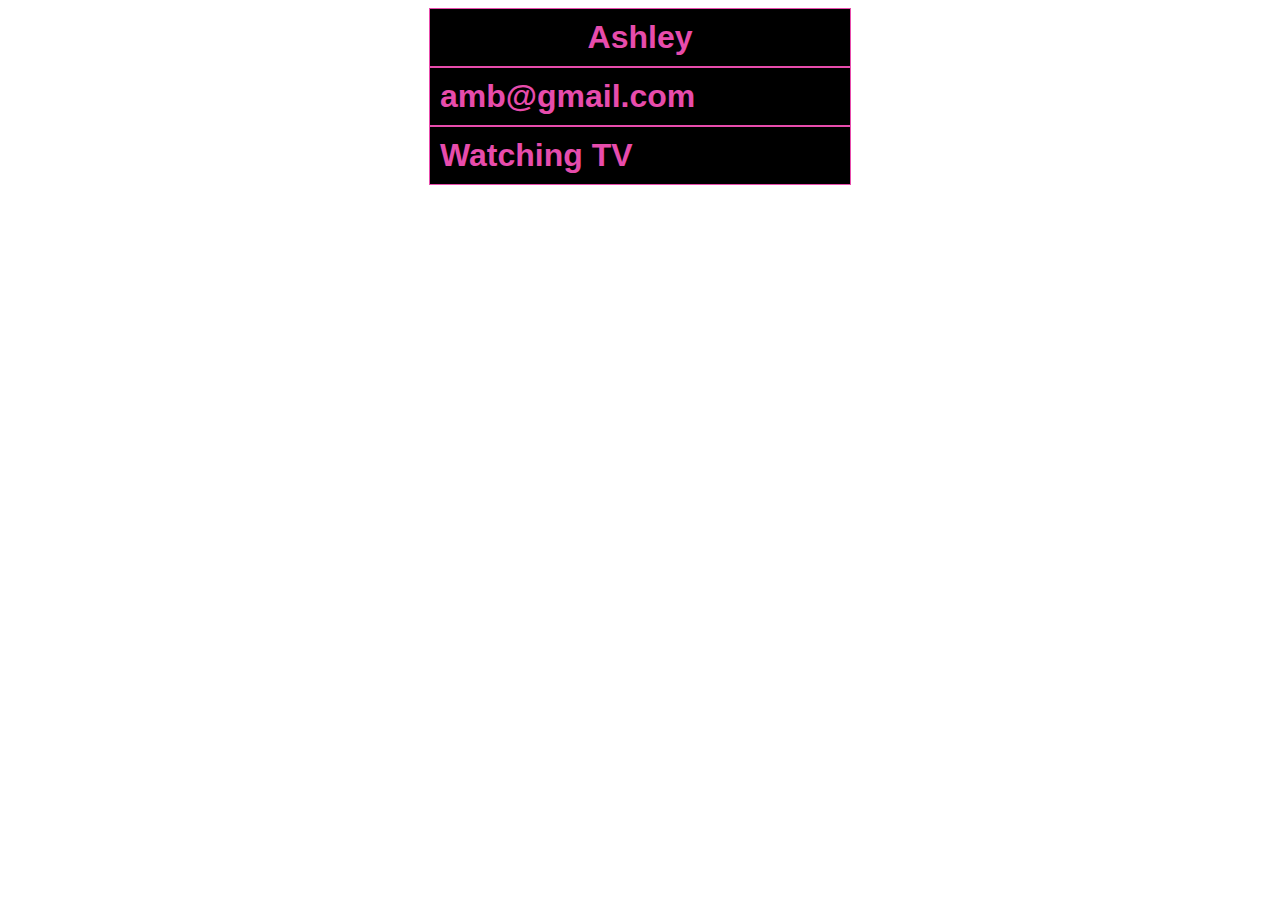
<file: index.html>
<!DOCTYPE html>
<html lang="en">

<head>
    <meta charset="UTF-8">
    <meta name="viewport" content="width=device-width, initial-scale=1.0">
    <meta http-equiv="X-UA-Compatible" content="ie=edge">
    <title>Basics of HTML, CSS and JavaScript</title>
    <script>
        function init() {
            document.getElementById("name").innerHTML = 'Ashley';
            document.getElementById("email").innerHTML = 'amb@gmail.com';
            document.getElementById("hobbies").innerHTML = 'Watching TV';
        }
    </script>
    <style>
        div {
            font-family: arial;
            font-weight: bold;
            font-size: 24pt;
            width: 400px;
            padding: 10px;
            border: 1px solid rgb(231, 76, 172);
            background-color: black;
            color: rgb(231, 76, 172);
            text-align: left;
            margin: auto;
        }

        #name {
            text-align: center;
        }
    </style>
</head>

<body onload="init()">
    <div id="name"></div>
    <div id="email"></div>
    <div id="hobbies"></div>
</body>

</html>
</file>
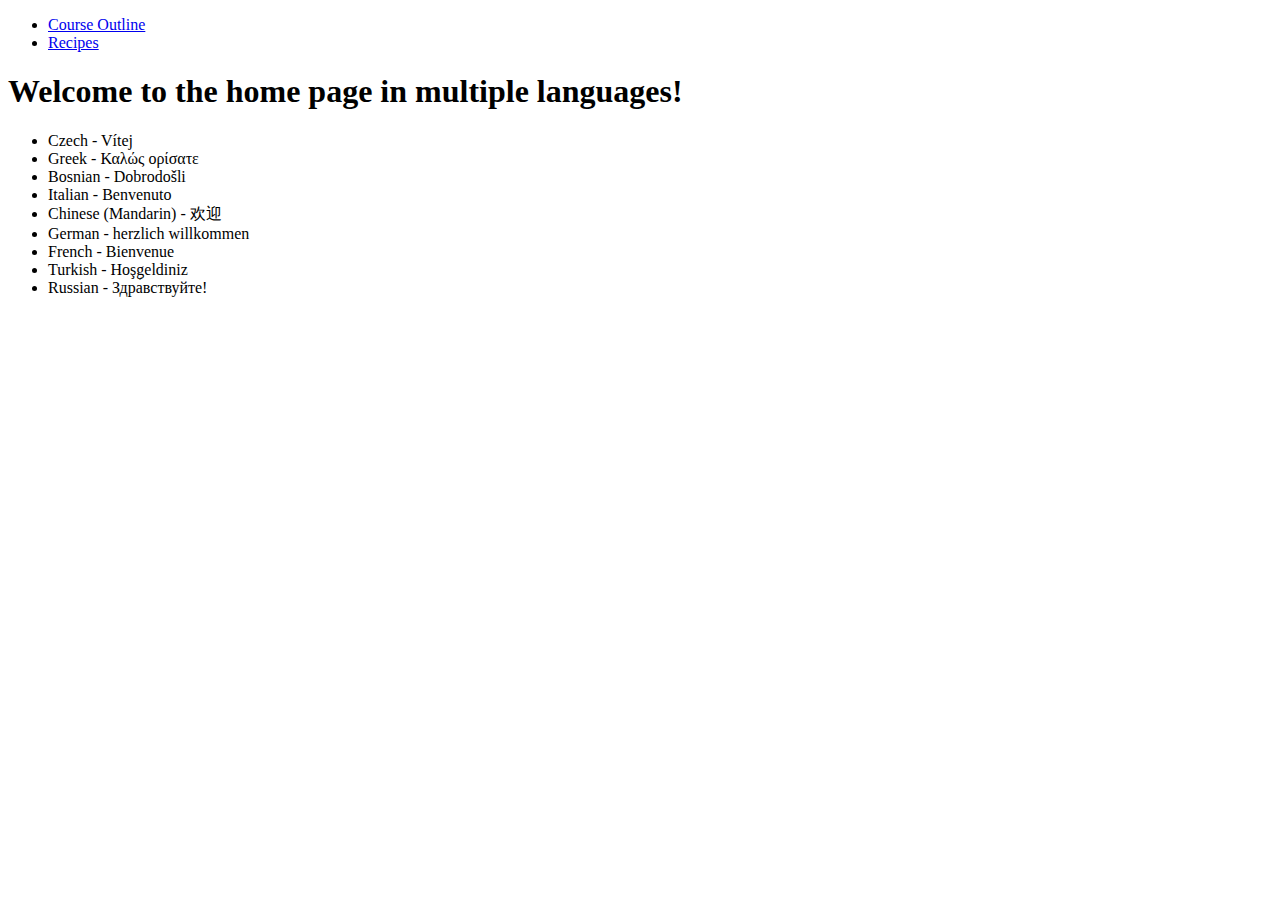
<file: html/index.html>
<!DOCTYPE html>
<html lang="en">

<head>
    <meta charset="UTF-8">
    <meta name="viewport" content="width=device-width, initial-scale=1.0">
    <meta http-equiv="X-UA-Compatible" content="ie=edge">
    <title>Document</title>
    <link rel="icon" href="favicon/favicon2.ico">
</head>

<body>
    <nav>
        <ul>
            <li>
                <a href="course-outline.html">Course Outline</a>
            </li>
            <li>
                <a href="recipes.html">Recipes</a>
            </li>

        </ul>
    </nav>
    <h1>Welcome to the home page in multiple languages!</h1>
    <ul>
        <li>Czech - Vítej</li>
        <li>Greek - Καλώς ορίσατε</li>
        <li>Bosnian - Dobrodošli</li>
        <li>Italian - Benvenuto</li>
        <li>Chinese (Mandarin) - 欢迎</li>
        <li>German - herzlich willkommen</li>
        <li>French - Bienvenue</li>
        <li>Turkish - Hoşgeldiniz</li>
        <li>Russian - Здра́вствуйте! </li>
    </ul>
</body>

</html>
</file>
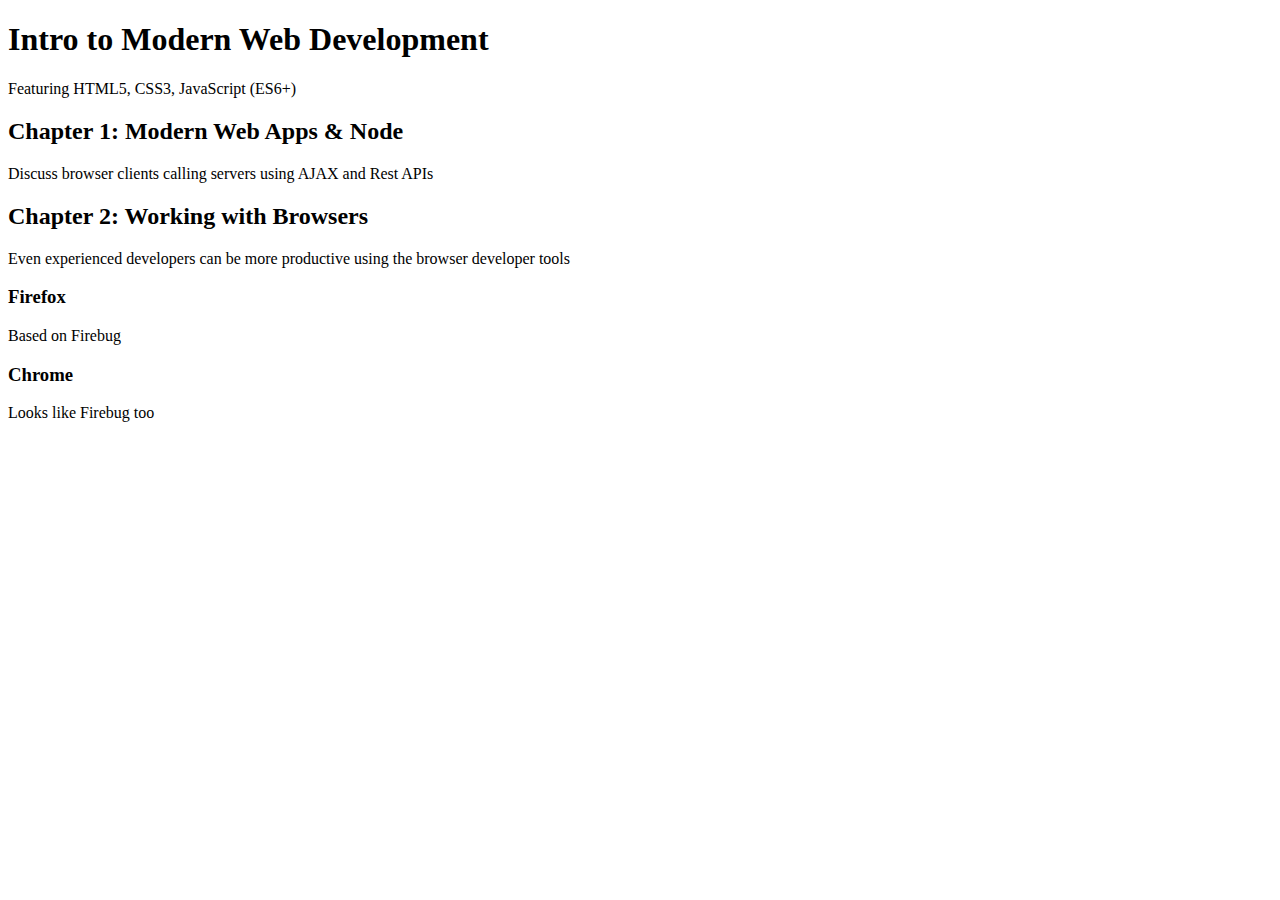
<file: class-outline.html>
<!DOCTYPE html>
<html lang="en">

<head>
    <meta charset="UTF-8">
    <meta name="viewport" content="width=device-width, initial-scale=1.0">
    <meta http-equiv="X-UA-Compatible" content="ie=edge">
    <title>Document</title>
</head>

<body>
    <h1>Intro to Modern Web Development</h1>
    <p>Featuring HTML5, CSS3, JavaScript (ES6+)</p>

    <h2>Chapter 1: Modern Web Apps & Node</h2>
    <p>Discuss browser clients calling servers using AJAX and Rest APIs</p>

    <h2>Chapter 2: Working with Browsers</h2>
    <p>Even experienced developers can be more productive using the browser developer tools</p>

    <h3>Firefox</h3>
    <p>Based on Firebug</p>

    <h3>Chrome</h3>
    <p>Looks like Firebug too</p>
</body>

</html>
</file>
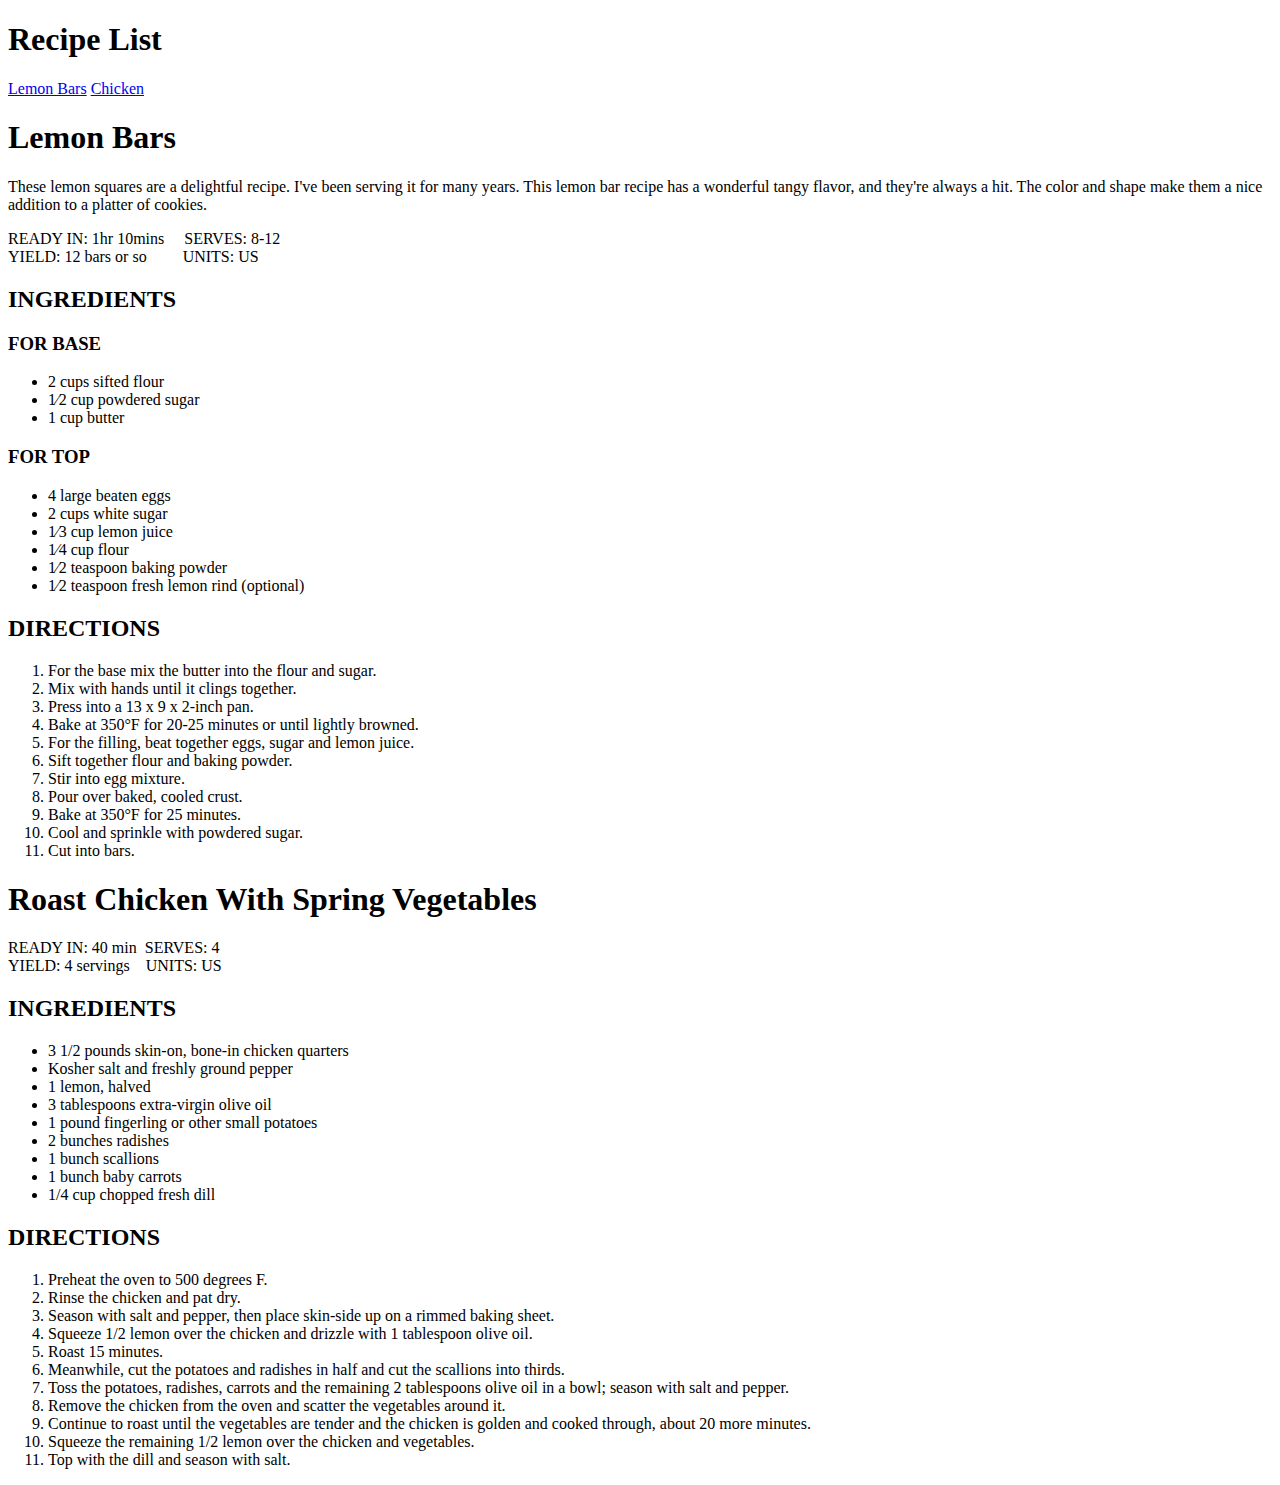
<file: myrecipes.html>
<!DOCTYPE html>
<html lang="en">
<head>
    <meta charset="UTF-8">
    <meta name="viewport" content="width=device-width, initial-scale=1.0">
    <meta http-equiv="X-UA-Compatible" content="ie=edge">
    <title>Document</title>
</head>
<body>
    <h1>Recipe List</h1>
    <p><a href="#lemonbars">Lemon Bars</a> <a href="#chicken">Chicken</a></p>
    <div id="lemonbars">
        <h1>Lemon Bars</h1>

        <p>These lemon squares are a delightful recipe. I've been serving it for many years. This lemon bar recipe has a
            wonderful tangy flavor, and they're always a hit. The color and shape make them a nice addition to a platter
            of cookies.
        </p>

        <p>
            READY IN: 1hr 10mins &nbsp; &nbsp; SERVES: 8-12<br />
            YIELD: 12 bars or so &nbsp; &nbsp; &nbsp; &nbsp; UNITS: US
        </p>


        <div>
            <h2>INGREDIENTS </h2>

            <h3>FOR BASE</h3>
            <p>
                <ul>
                    <li>2 cups sifted flour</li>
                    <li>1⁄2 cup powdered sugar</li>
                    <li>1 cup butter</li>
                </ul>
            </p>

            <h3>FOR TOP</h3>
            <p>
                <ul>
                    <li>4 large beaten eggs</li>
                    <li>2 cups white sugar</li>
                    <li>1⁄3 cup lemon juice</li>
                    <li>1⁄4 cup flour</li>
                    <li>1⁄2 teaspoon baking powder</li>
                    <li>1⁄2 teaspoon fresh lemon rind (optional)</li>
                </ul>
            </p>
        </div>
        <div>
            <h2>DIRECTIONS</h2>
            <ol>
                <li>For the base mix the butter into the flour and sugar.</li>
                <li>Mix with hands until it clings together.</li>
                <li>Press into a 13 x 9 x 2-inch pan.</li>
                <li>Bake at 350°F for 20-25 minutes or until lightly browned.</li>
                <li>For the filling, beat together eggs, sugar and lemon juice.</li>
                <li>Sift together flour and baking powder.</li>
                <li>Stir into egg mixture.</li>
                <li>Pour over baked, cooled crust.</li>
                <li>Bake at 350°F for 25 minutes.</li>
                <li>Cool and sprinkle with powdered sugar.</li>
                <li>Cut into bars.</li>
            </ol>
        </div>
    </div>
    <div id="chicken">
        <h1>Roast Chicken With Spring Vegetables</h1>
        <p>
            READY IN: 40 min &nbsp;SERVES: 4<br />
            YIELD: 4 servings &nbsp; &nbsp;UNITS: US
        </p>
        <h2>INGREDIENTS</h2>
        <ul>
            <li>3 1/2 pounds skin-on, bone-in chicken quarters</li>
            <li>Kosher salt and freshly ground pepper</li>
            <li>1 lemon, halved</li>
            <li>3 tablespoons extra-virgin olive oil</li>
            <li>1 pound fingerling or other small potatoes</li>
            <li>2 bunches radishes</li>
            <li>1 bunch scallions</li>
            <li>1 bunch baby carrots</li>
            <li>1/4 cup chopped fresh dill</li>
        </ul>
        <h2>DIRECTIONS</h2>
        <ol>
            <li>Preheat the oven to 500 degrees F.</li>
            <li>Rinse the chicken and pat dry.</li>
            <li>Season with salt and pepper, then place skin-side up on a rimmed baking sheet.</li>
            <li>Squeeze 1/2 lemon over the chicken and drizzle with 1 tablespoon olive oil.</li>
            <li>Roast 15 minutes.</li>
            <li>Meanwhile, cut the potatoes and radishes in half and cut the scallions into thirds.</li>
            <li>Toss the potatoes, radishes, carrots and the remaining 2 tablespoons olive oil in a bowl; season with
                salt and pepper.</li>
            <li>Remove the chicken from the oven and scatter the vegetables around it.</li>
            <li>Continue to roast until the vegetables are tender and the chicken is golden and cooked through, about 20
                more minutes.</li>
            <li>Squeeze the remaining 1/2 lemon over the chicken and vegetables.</li>
            <li>Top with the dill and season with salt. </li>
        </ol>
    </div>
</body>

</html>
</file>
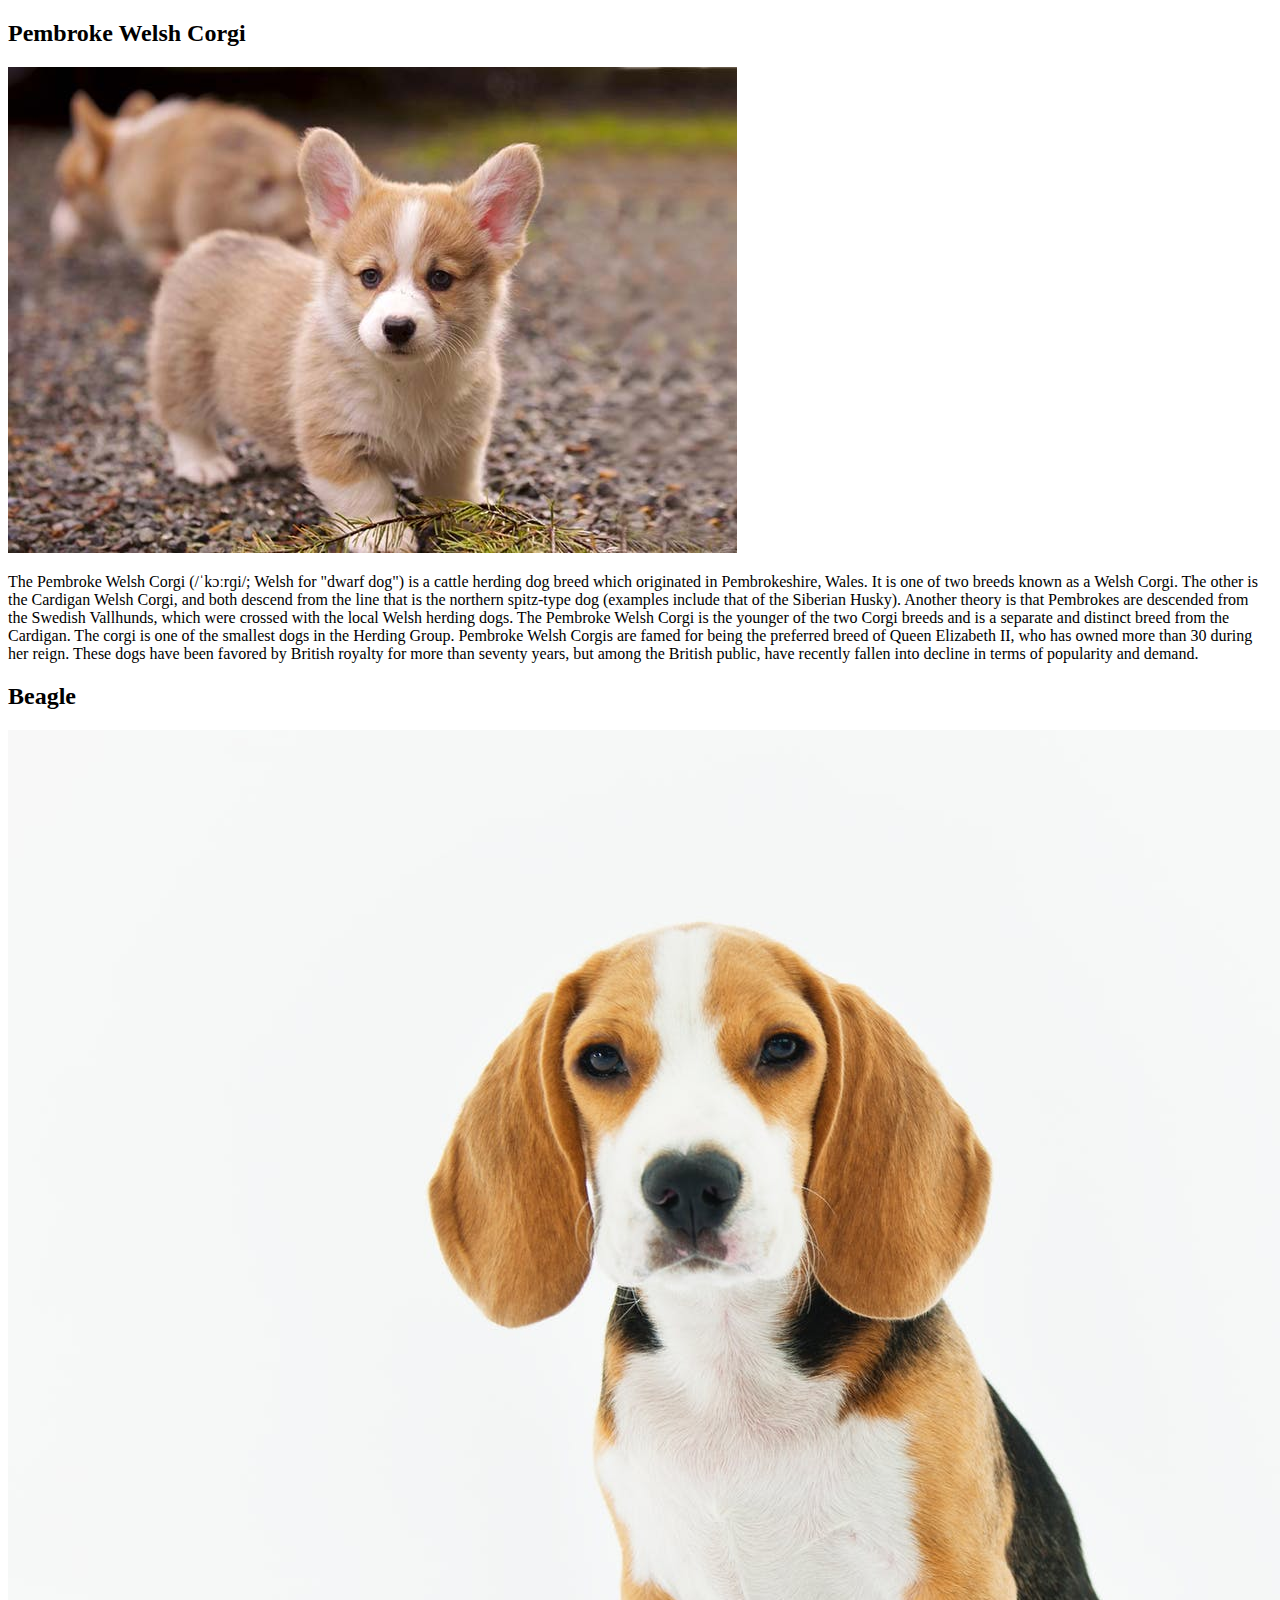
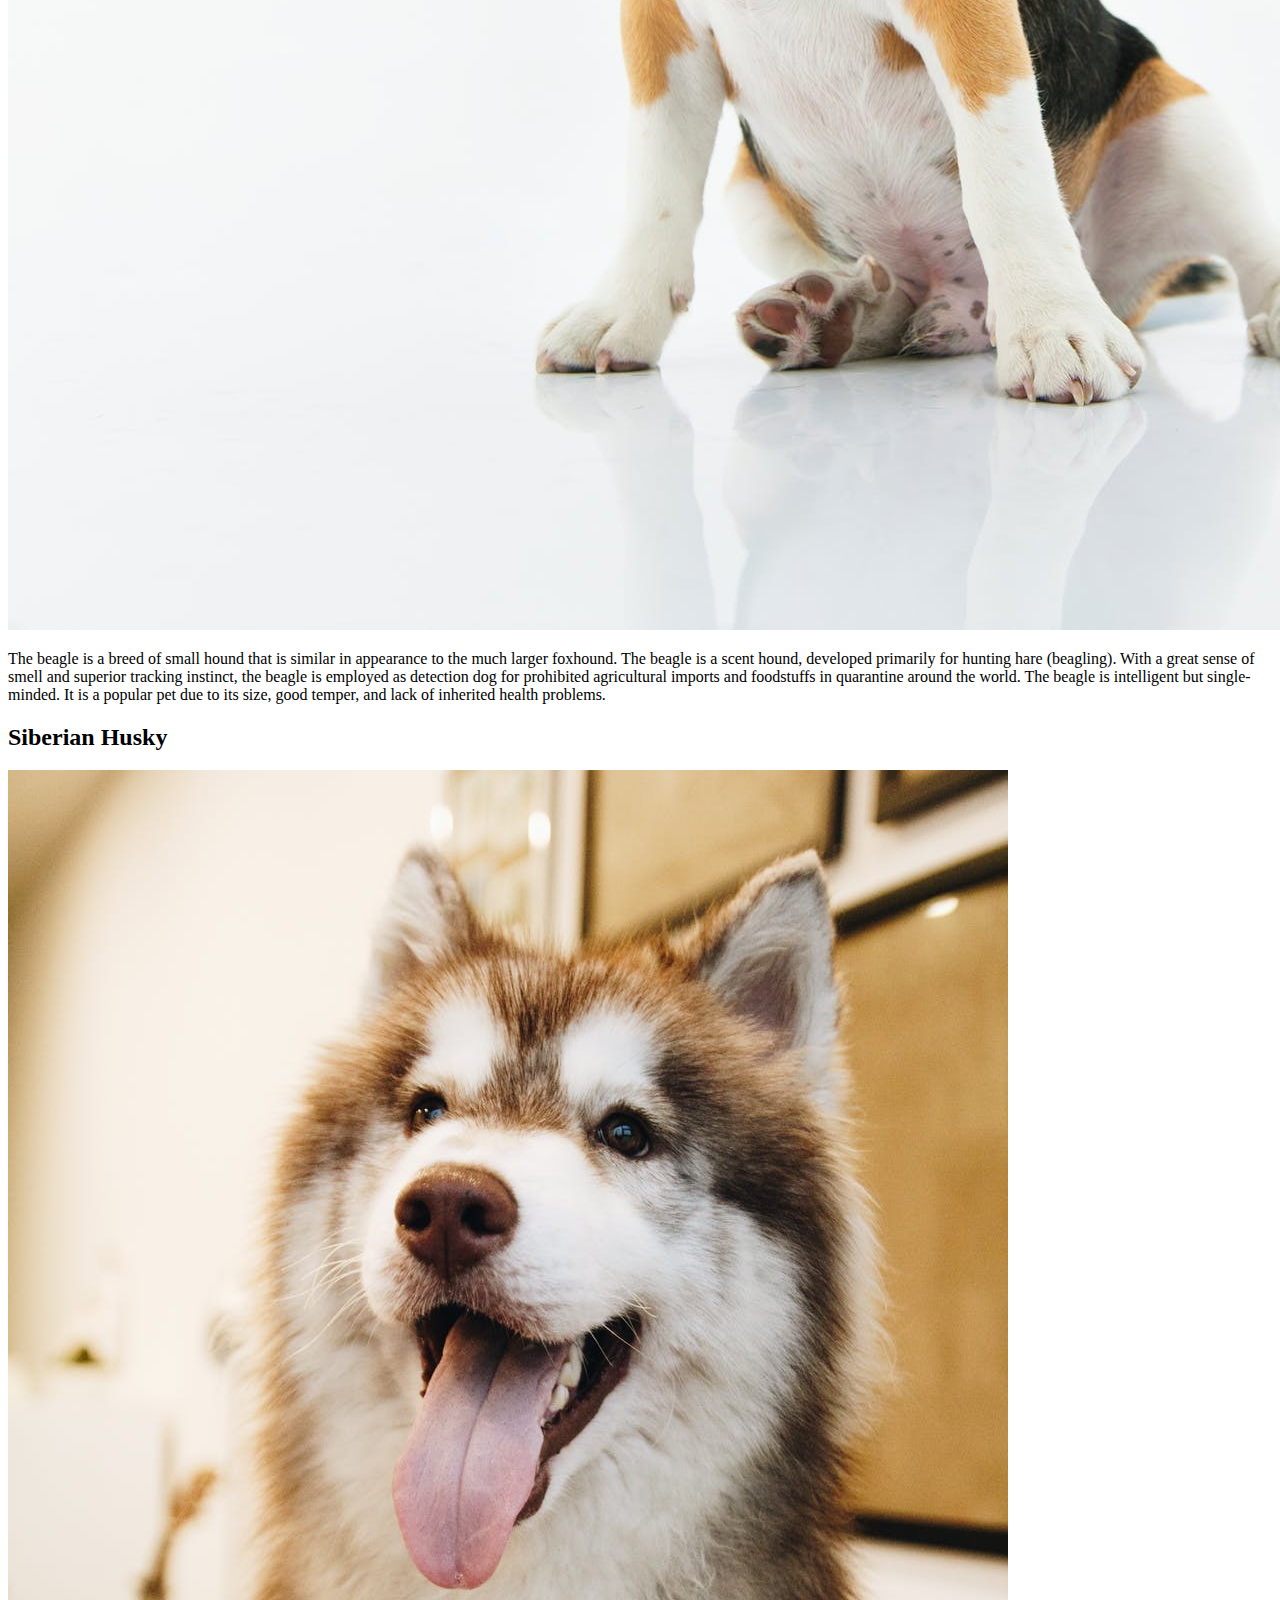
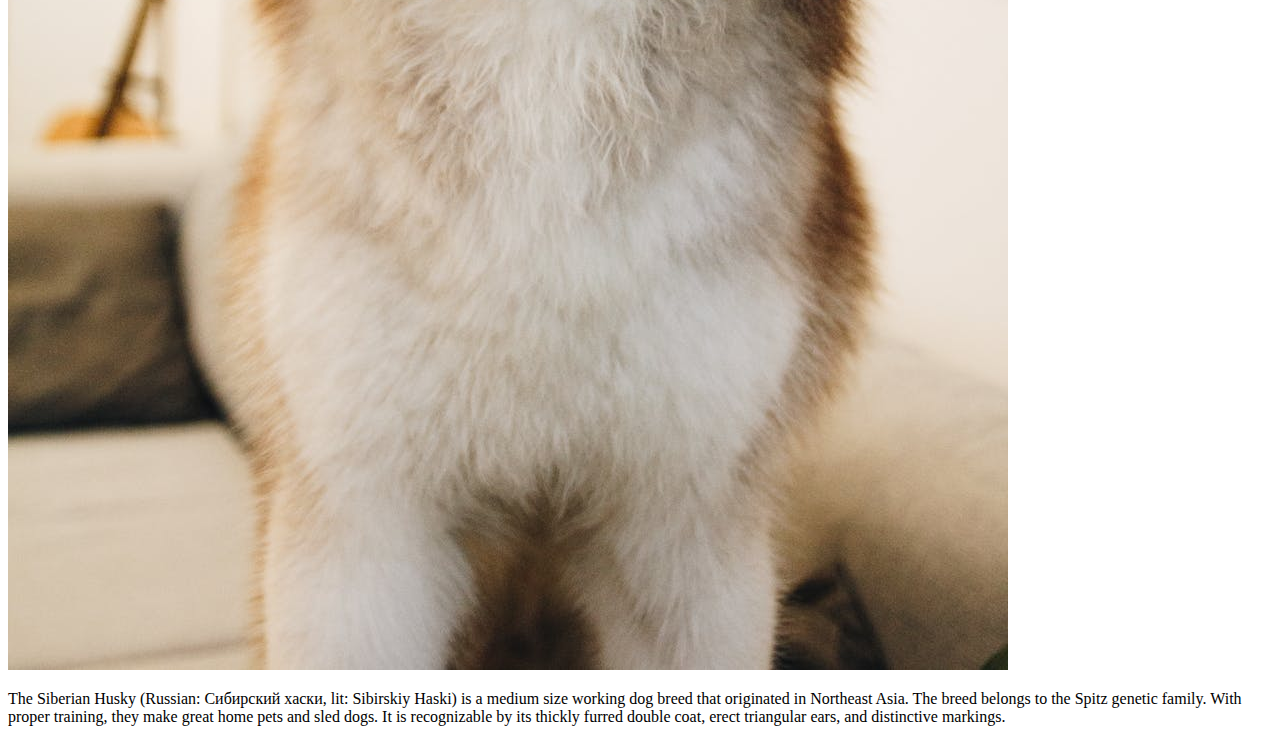
<file: bootstrap/grid.html>
<!doctype html>
<html lang="en">

<head>
    <!-- Required meta tags -->
    <meta charset="utf-8">
    <meta name="viewport" content="width=device-width, initial-scale=1, shrink-to-fit=no">

    <!-- Bootstrap CSS -->
    <link rel="stylesheet" href="https://stackpath.bootstrapcdn.com/bootstrap/4.2.1/css/bootstrap.min.css" integrity="sha384-GJzZqFGwb1QTTN6wy59ffF1BuGJpLSa9DkKMp0DgiMDm4iYMj70gZWKYbI706tWS"
        crossorigin="anonymous">

    <title>Grid exercise</title>
</head>

<body>
    <div class="container">
        <div class="row">
            <div class="col-xs-12 col-sm-6 col-md-4">
                <h2>Pembroke Welsh Corgi</h2>
                <img src="img/corgi.jpg" alt="Pembroke Welsh Corgi" class="img-fluid img-thumbnail"/>
                <p>The Pembroke Welsh Corgi (/ˈkɔːrɡi/; Welsh for "dwarf dog") is a cattle herding dog breed which
                    originated in
                    Pembrokeshire, Wales. It is one of two breeds known as a Welsh Corgi. The other is the Cardigan
                    Welsh
                    Corgi,
                    and both descend from the line that is the northern spitz-type dog (examples include that of the
                    Siberian
                    Husky). Another theory is that Pembrokes are descended from the Swedish Vallhunds, which were
                    crossed
                    with the
                    local Welsh herding dogs. The Pembroke Welsh Corgi is the younger of the two Corgi breeds and is a
                    separate and
                    distinct breed from the Cardigan. The corgi is one of the smallest dogs in the Herding Group.
                    Pembroke
                    Welsh
                    Corgis are famed for being the preferred breed of Queen Elizabeth II, who has owned more than 30
                    during
                    her
                    reign. These dogs have been favored by British royalty for more than seventy years, but among the
                    British
                    public, have recently fallen into decline in terms of popularity and demand.
                </p>
            </div>

            <div class="col-xs-12 col-sm-6 col-md-4">
                <h2>Beagle</h2>
                <img src="img/beagle.jpeg" alt="Beagle" class="img-fluid rounded-circle"/>
                <p>The beagle is a breed of small hound that is similar in appearance to the much larger foxhound. The
                    beagle is a
                    scent hound, developed primarily for hunting hare (beagling). With a great sense of smell and
                    superior
                    tracking
                    instinct, the beagle is employed as detection dog for prohibited agricultural imports and
                    foodstuffs in
                    quarantine around the world. The beagle is intelligent but single-minded. It is a popular pet due
                    to
                    its size,
                    good temper, and lack of inherited health problems.
                </p>
            </div>
            <div class="col-xs-12 col-sm-6 col-md-4">
                <h2>Siberian Husky</h2>
                <img src="img/husky.jpeg" alt="Siberian Husky" class="img-fluid rounded"/>
                <p>The Siberian Husky (Russian: Сибирский хаски, lit: Sibirskiy Haski) is a medium size working dog
                    breed
                    that originated in Northeast Asia. The breed belongs to the Spitz genetic family. With proper
                    training,
                    they make great home pets and sled dogs. It is recognizable by its thickly furred double coat,
                    erect
                    triangular ears, and distinctive markings.
                </p>
            </div>
        </div>
    </div>



    <!-- Optional JavaScript -->
    <!-- jQuery first, then Popper.js, then Bootstrap JS -->
    <script src="https://code.jquery.com/jquery-3.3.1.slim.min.js" integrity="sha384-q8i/X+965DzO0rT7abK41JStQIAqVgRVzpbzo5smXKp4YfRvH+8abtTE1Pi6jizo"
        crossorigin="anonymous"></script>
    <script src="https://cdnjs.cloudflare.com/ajax/libs/popper.js/1.14.6/umd/popper.min.js" integrity="sha384-wHAiFfRlMFy6i5SRaxvfOCifBUQy1xHdJ/yoi7FRNXMRBu5WHdZYu1hA6ZOblgut"
        crossorigin="anonymous"></script>
    <script src="https://stackpath.bootstrapcdn.com/bootstrap/4.2.1/js/bootstrap.min.js" integrity="sha384-B0UglyR+jN6CkvvICOB2joaf5I4l3gm9GU6Hc1og6Ls7i6U/mkkaduKaBhlAXv9k"
        crossorigin="anonymous"></script>
</body>

</html>
</file>
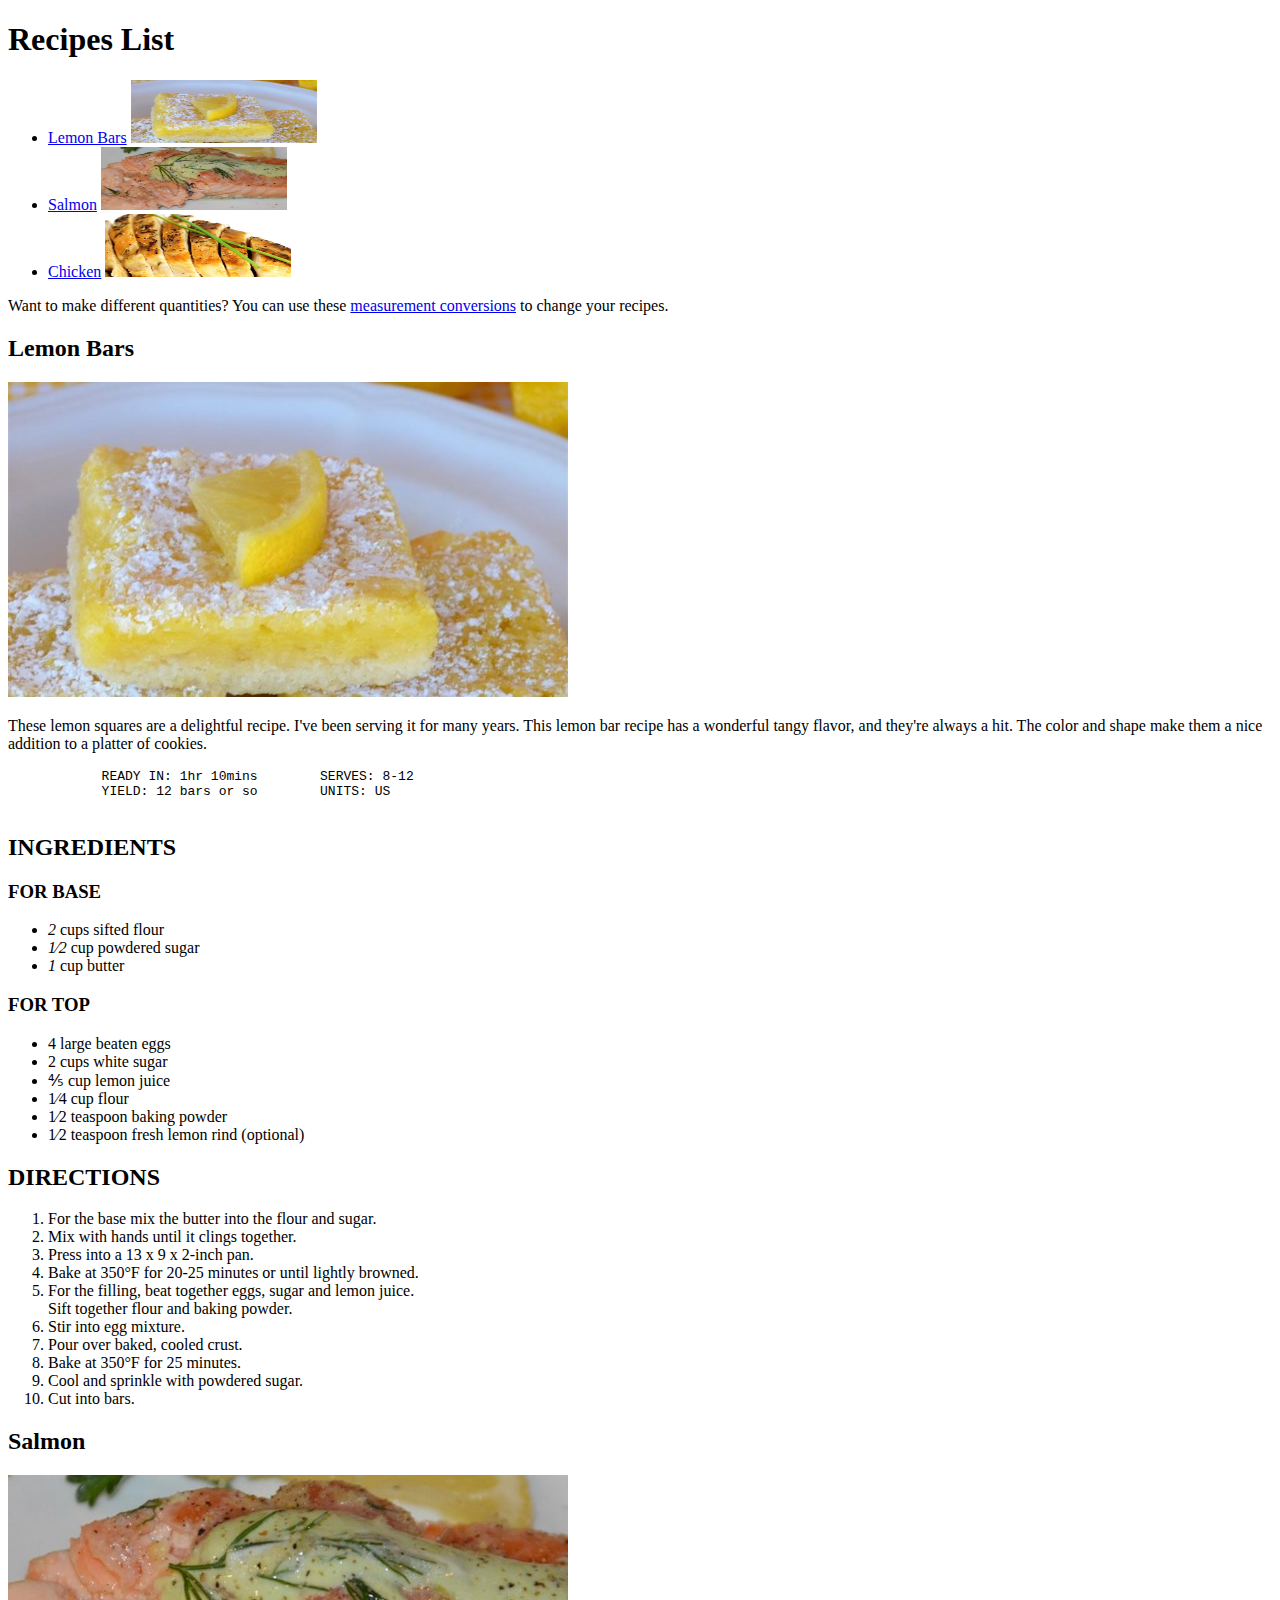
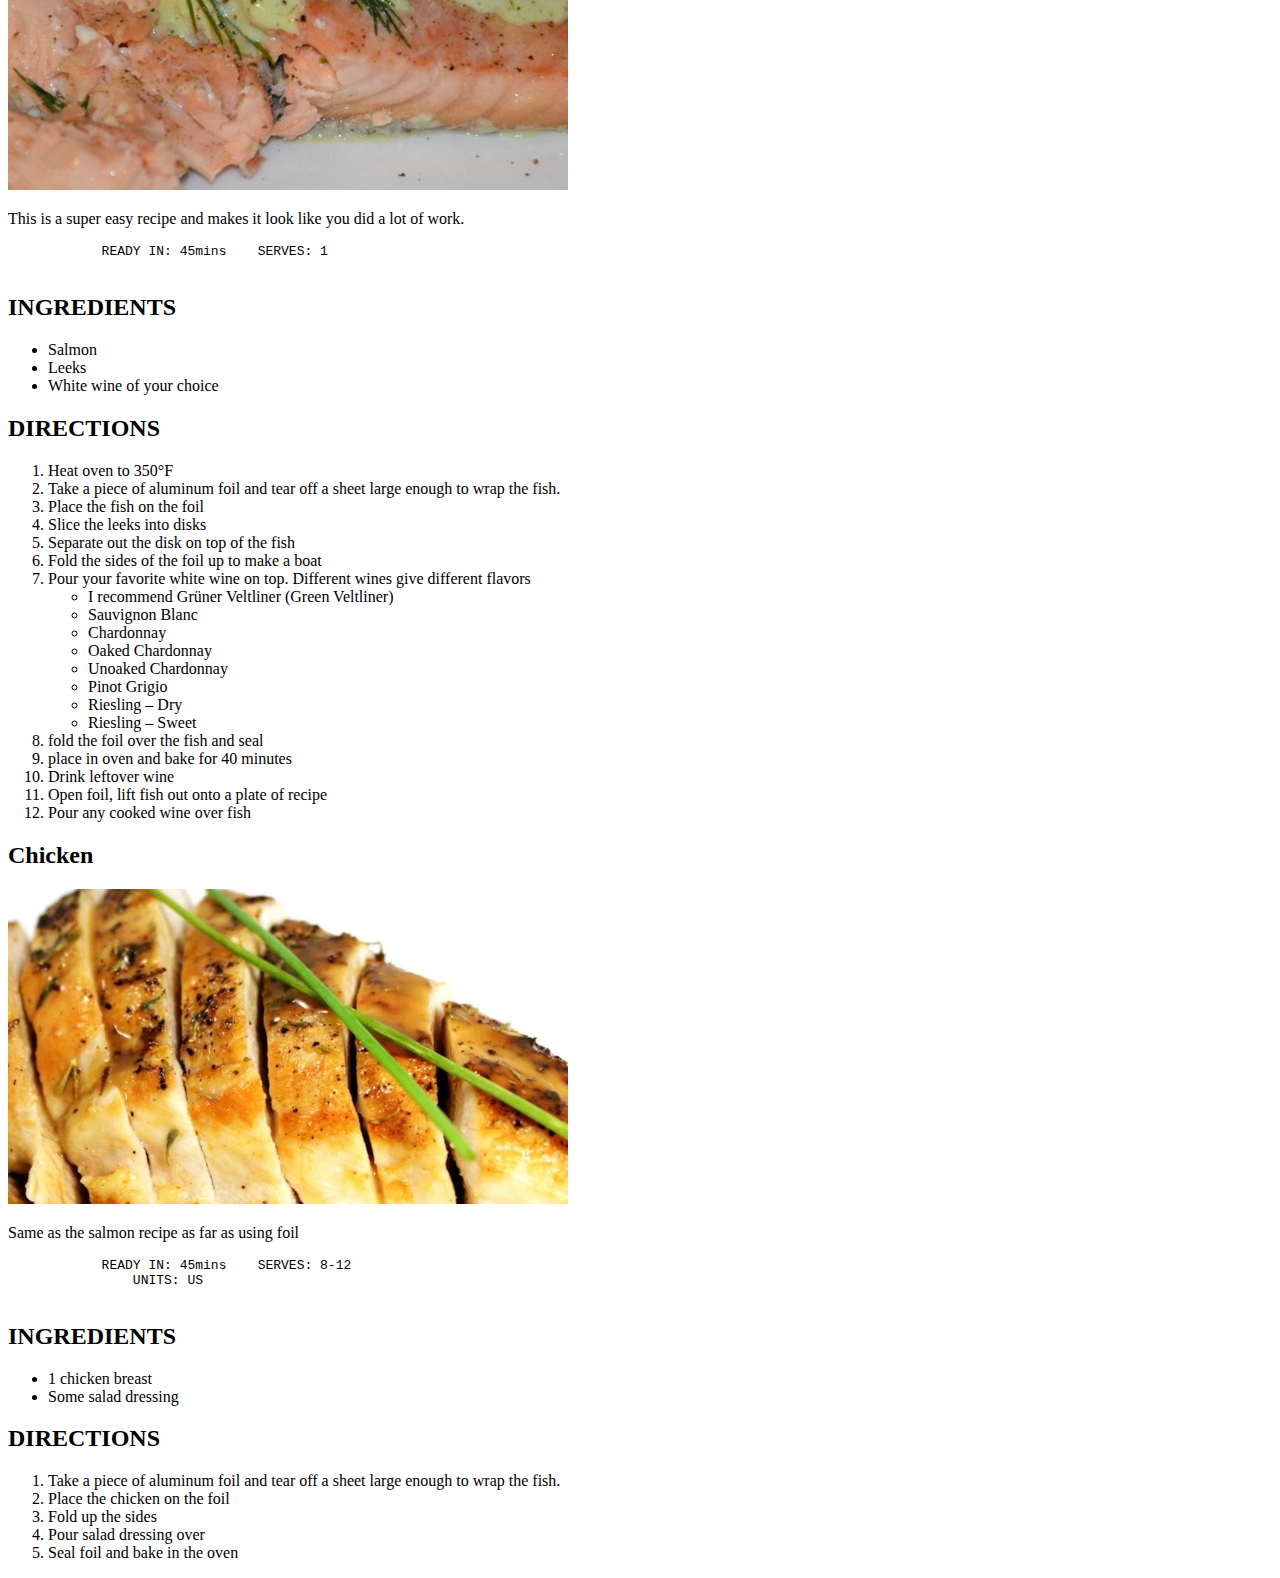
<file: html/recipes.html>
<!DOCTYPE html>
<html>

<head>
    <meta charset="utf-8" />
    <meta http-equiv="X-UA-Compatible" content="IE=edge">
    <title>Bonus Recipes</title>
    <meta name="viewport" content="width=device-width, initial-scale=1">
</head>

<body>
    <h1> Recipes List</h1>

    <ul>
            <li>
                <a href="#lemon-bars">Lemon Bars</a> <a href="#lemon-bars"><img src="images/lemonbars.jpg" width="186" height="63"></a>
            </li>
    
            <li>
                <a href="#salmon">Salmon</a> <a href="#salmon"><img src="images/salmon.jpg" width="186" height="63"></a>
            </li>
            <li>
                <a href="#chicken">Chicken</a> <a href="#chicken"><img src="images/chicken.jpg" width="186" height="63"></a>
            </li>
        </ul>

        <p>
                Want to make different quantities? You can use these
                <a href="https://www.free-online-calculator-use.com/recipe-conversion-calculator.html"
                    target="_blank">
                    measurement conversions</a> to change your recipes.
        </p>

    <div id="lemon-bars">
            
        <h2 class="recipe-name">Lemon Bars</h2>

<img src="images/lemonbars.jpg">
        <p>These lemon squares are a delightful recipe. I've been serving it for many years. This lemon bar recipe has a wonderful
            tangy flavor, and they're always a hit. The color and shape make them a nice addition to a platter of cookies.</p>

        <pre>
            READY IN: 1hr 10mins	SERVES: 8-12
            YIELD: 12 bars or so	UNITS: US
        </pre>

        <h2>
            INGREDIENTS
        </h2>

        <h3>
            FOR BASE
        </h3>
        <ul>
            <li><em>2</em> cups sifted flour</li>
            <li><em>1⁄2</em> cup powdered sugar</li>
            <li><em>1</em> cup butter</li>
        </ul>

        <h3>FOR TOP</h3>
        <ul>
            <li>4 large beaten eggs</li>
            <li>2 cups white sugar</li>
            <li>&frac45; cup lemon juice</li>
            <li>1⁄4 cup flour</li>
            <li> 1⁄2 teaspoon baking powder</li>
            <li>1⁄2 teaspoon fresh lemon rind (optional)</li>
        </ul>

        <h2>DIRECTIONS</h2>
        <ol>
            <li> For the base mix the butter into the flour and sugar.</li>
            <li>Mix with hands until it clings together.</li>
            <li>Press into a 13 x 9 x 2-inch pan.</li>
            <li>Bake at 350°F for 20-25 minutes or until lightly browned.</li>
            <li>
                For the filling, beat together eggs, sugar and lemon juice.

            </li> Sift together flour and baking powder.
            <li>Stir into egg mixture.</li>
            <li>Pour over baked, cooled crust.</li>
            <li>Bake at 350°F for 25 minutes.</li>
            <li> Cool and sprinkle with powdered sugar.</li>
            <li> Cut into bars.</li>
        </ol>
    </div>

    <div id="salmon">
        <h2 class="recipe-name">Salmon</h2>
        <img src="images/salmon.jpg">

        <p>This is a super easy recipe and makes it look like you did a lot of work.</p>

        <pre>
            READY IN: 45mins	SERVES: 1
        </pre>

        <h2>
            INGREDIENTS
        </h2>

        <ul>
            <li>Salmon</li>
            <li>Leeks</li>
            <li>White wine of your choice</li>
        </ul>

        <h2>DIRECTIONS</h2>
        <ol>
            <li>Heat oven to 350°F</li>
            <li>Take a piece of aluminum foil and tear off a sheet large enough to wrap the fish.</li>
            <li>Place the fish on the foil</li>

            <li>
                Slice the leeks into disks

            </li>
            <li>
                Separate out the disk on top of the fish

            </li>
            <li>
                Fold the sides of the foil up to make a boat

            </li>
            <li>
                Pour your favorite white wine on top. Different wines give different flavors

                <ul>
                    <li>
                        I recommend Grüner Veltliner (Green Veltliner)
                    </li>
                    <li>
                        Sauvignon Blanc

                    </li>
                    <li>
                        Chardonnay
                    </li>
                    <li>Oaked Chardonnay</li>
                    <li>Unoaked Chardonnay</li>
                    <li>Pinot Grigio</li>
                    <li>Riesling – Dry</li>
                    <li>Riesling – Sweet</li>
                </ul>
            </li>
            <li>
                fold the foil over the fish and seal

            </li>
            <li>
                place in oven and bake for 40 minutes
            </li>

            <li>

                Drink leftover wine

            </li>

            <li>

                Open foil, lift fish out onto a plate of recipe

            </li>


            <li>
                Pour any cooked wine over fish

            </li>

        </ol>

    </div>

    <div id="chicken">
        <h2 id="recipe-name">Chicken</h2>
        <img src="images/chicken.jpg">

        <p>Same as the salmon recipe as far as using foil</p>

        <pre>
            READY IN: 45mins	SERVES: 8-12
            	UNITS: US
        </pre>

        <h2>
            INGREDIENTS
        </h2>


        <ul>
            <li>1 chicken breast</li>
            <li>Some salad dressing</li>
        </ul>

        <h2>DIRECTIONS</h2>
        <ol>
            <li>Take a piece of aluminum foil and tear off a sheet large enough to wrap the fish.</li>
            <li>Place the chicken on the foil</li>
            <li>Fold up the sides</li>
            <li>Pour salad dressing over</li>
            <li>Seal foil and bake in the oven</li>
        </ol>

    </div>
</body>

</html>
</file>
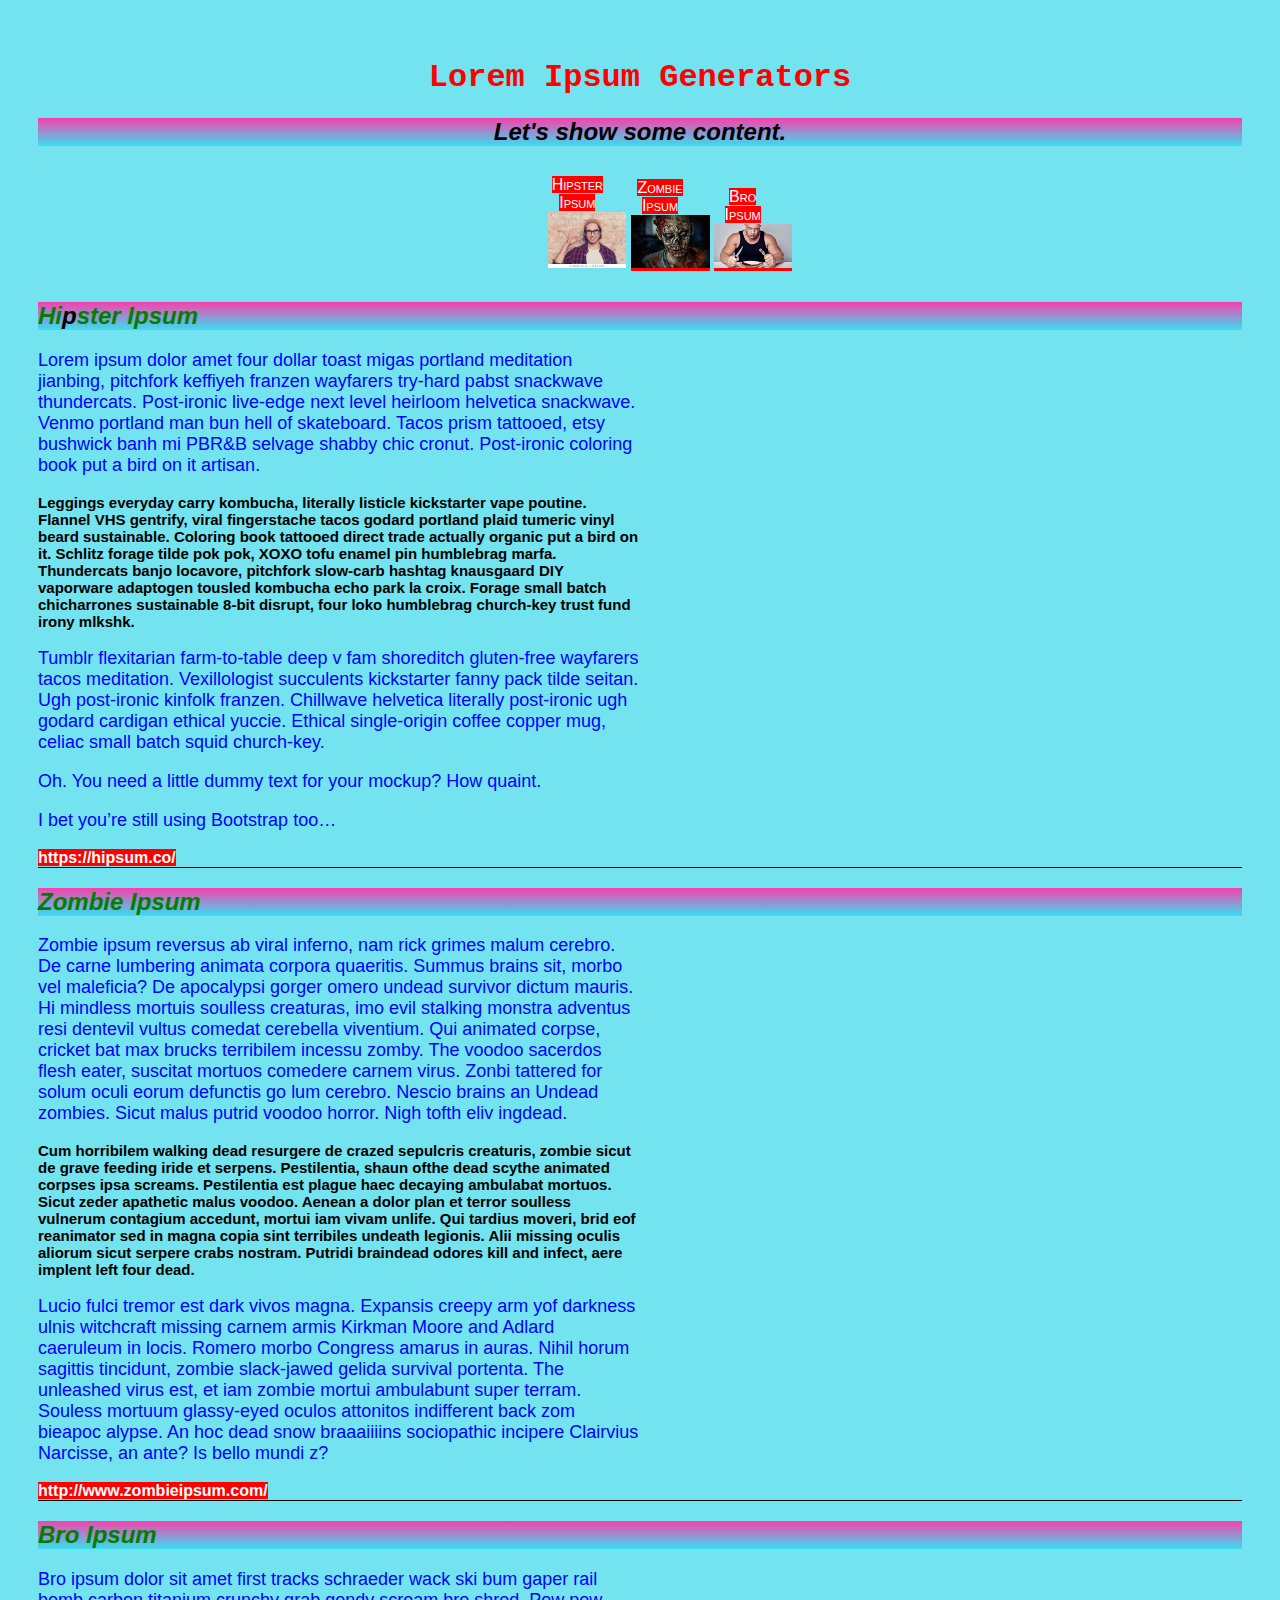
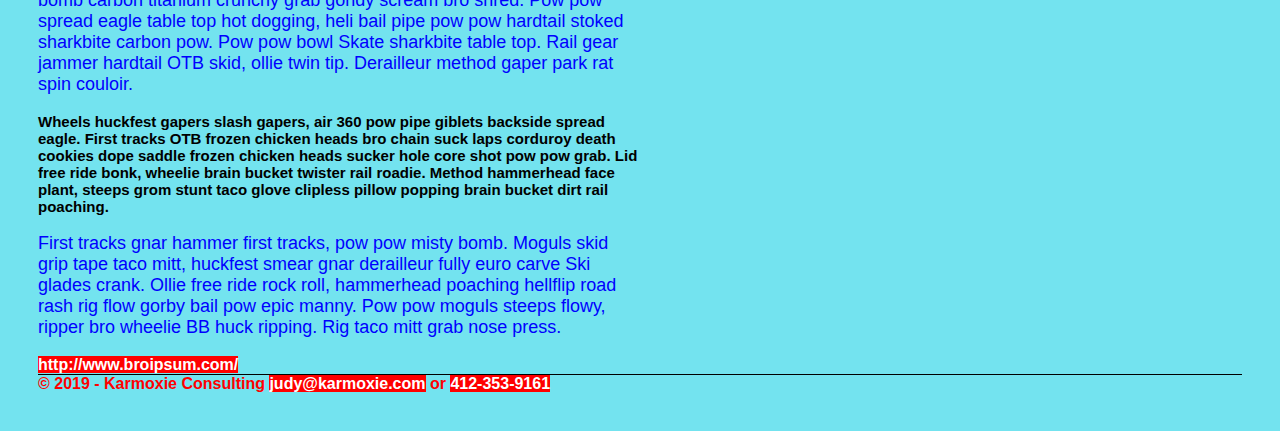
<file: LoremIpsum/lorem-ipsum.html>
<!DOCTYPE html>
<html lang="en">

<head>
    <meta charset="UTF-8">
    <meta name="viewport" content="width=device-width, initial-scale=1.0">
    <meta http-equiv="X-UA-Compatible" content="ie=edge">
    <link rel="stylesheet" media="all" href="main.css" />

    <title>Lorem Ipsum</title>
    <style>
        p {
            width: 50%
        }
    </style>
</head>

<body>
    <header>
        <h1>Lorem Ipsum Generators</h1>
        <h2>Let's show some content.</h2>
        <nav>
            <ul>
                <li><a href="#hipster">Hipster Ipsum</a> <img src="images/hipster.jpg" width="78px" height="56px"></li>
                <li><a href="#zombie">Zombie Ipsum <img src="images/zombie.jpg" width="79px" height="53px"></a></li>
                <li><a href="#bro">Bro Ipsum <img src="images/bro.png" width="78px" height="44px"></a></li>
            </ul>
        </nav>
    </header>
    <main>
        <article class="1" id="hipster">
            <h2>Hi<span>p</span>ster Ipsum</h2>
            <p>Lorem ipsum dolor amet four dollar toast migas portland meditation jianbing, pitchfork keffiyeh franzen
                wayfarers try-hard pabst snackwave thundercats. Post-ironic live-edge next level heirloom helvetica
                snackwave. Venmo portland man bun hell of skateboard. Tacos prism tattooed, etsy bushwick banh mi PBR&B
                selvage shabby chic cronut. Post-ironic coloring book put a bird on it artisan.</p>

            <p class="two">Leggings everyday carry kombucha, literally listicle kickstarter vape poutine. Flannel VHS
                gentrify,
                viral fingerstache tacos godard portland plaid tumeric vinyl beard sustainable. Coloring book tattooed
                direct trade actually organic put a bird on it. Schlitz forage tilde pok pok, XOXO tofu enamel pin
                humblebrag marfa. Thundercats banjo locavore, pitchfork slow-carb hashtag knausgaard DIY vaporware
                adaptogen tousled kombucha echo park la croix. Forage small batch chicharrones sustainable 8-bit
                disrupt, four loko humblebrag church-key trust fund irony mlkshk.</p>

            <p>Tumblr flexitarian farm-to-table deep v fam shoreditch gluten-free wayfarers tacos meditation.
                Vexillologist succulents kickstarter fanny pack tilde seitan. Ugh post-ironic kinfolk franzen. Chillwave
                helvetica literally post-ironic ugh godard cardigan ethical yuccie. Ethical single-origin coffee copper
                mug, celiac small batch squid church-key.</p>

            <p>Oh. You need a little dummy text for your mockup? How quaint.</p>

            <p>I bet you’re still using Bootstrap too…</p>
            <footer><a href="https://hipsum.co/">https://hipsum.co/</a></footer>
        </article>
        <article class="2" id="zombie">
            <h2>Zombie Ipsum</h2>
            <p>
                Zombie ipsum reversus ab viral inferno, nam rick grimes malum cerebro. De carne lumbering animata
                corpora quaeritis. Summus brains sit​​, morbo vel maleficia? De apocalypsi gorger omero undead survivor
                dictum mauris. Hi mindless mortuis soulless creaturas, imo evil stalking monstra adventus resi dentevil
                vultus comedat cerebella viventium. Qui animated corpse, cricket bat max brucks terribilem incessu
                zomby. The voodoo sacerdos flesh eater, suscitat mortuos comedere carnem virus. Zonbi tattered for solum
                oculi eorum defunctis go lum cerebro. Nescio brains an Undead zombies. Sicut malus putrid voodoo horror.
                Nigh tofth eliv ingdead.

            </p>
            <p class="two">
                Cum horribilem walking dead resurgere de crazed sepulcris creaturis, zombie sicut de grave feeding iride
                et serpens. Pestilentia, shaun ofthe dead scythe animated corpses ipsa screams. Pestilentia est plague
                haec decaying ambulabat mortuos. Sicut zeder apathetic malus voodoo. Aenean a dolor plan et terror
                soulless vulnerum contagium accedunt, mortui iam vivam unlife. Qui tardius moveri, brid eof reanimator
                sed in magna copia sint terribiles undeath legionis. Alii missing oculis aliorum sicut serpere crabs
                nostram. Putridi braindead odores kill and infect, aere implent left four dead.

            </p>
            <p>
                Lucio fulci tremor est dark vivos magna. Expansis creepy arm yof darkness ulnis witchcraft missing
                carnem armis Kirkman Moore and Adlard caeruleum in locis. Romero morbo Congress amarus in auras. Nihil
                horum sagittis tincidunt, zombie slack-jawed gelida survival portenta. The unleashed virus est, et iam
                zombie mortui ambulabunt super terram. Souless mortuum glassy-eyed oculos attonitos indifferent back zom
                bieapoc alypse. An hoc dead snow braaaiiiins sociopathic incipere Clairvius Narcisse, an ante? Is bello
                mundi z?

            </p>

            <footer><a href="http://www.zombieipsum.com/">http://www.zombieipsum.com/</a></footer>
        </article>
        <article class="3" id="bro">
            <h2>Bro Ipsum</h2>
            <p>
                Bro ipsum dolor sit amet first tracks schraeder wack ski bum gaper rail bomb carbon titanium crunchy
                grab gondy scream bro shred. Pow pow spread eagle table top hot dogging, heli bail pipe pow pow hardtail
                stoked sharkbite carbon pow. Pow pow bowl Skate sharkbite table top. Rail gear jammer hardtail OTB skid,
                ollie twin tip. Derailleur method gaper park rat spin couloir.

            </p>
            <p class="two">
                Wheels huckfest gapers slash gapers, air 360 pow pipe giblets backside spread eagle. First tracks OTB
                frozen chicken heads bro chain suck laps corduroy death cookies dope saddle frozen chicken heads sucker
                hole core shot pow pow grab. Lid free ride bonk, wheelie brain bucket twister rail roadie. Method
                hammerhead face plant, steeps grom stunt taco glove clipless pillow popping brain bucket dirt rail
                poaching.

            </p>
            <p>
                First tracks gnar hammer first tracks, pow pow misty bomb. Moguls skid grip tape taco mitt, huckfest
                smear gnar derailleur fully euro carve Ski glades crank. Ollie free ride rock roll, hammerhead poaching
                hellflip road rash rig flow gorby bail pow epic manny. Pow pow moguls steeps flowy, ripper bro wheelie
                BB huck ripping. Rig taco mitt grab nose press.

            </p>
            <footer><a href="http://www.broipsum.com/">http://www.broipsum.com/</a></footer>
        </article>
    </main>
    <footer>
        &copy; 2019 - Karmoxie Consulting <a
            href="mailto:judy@karmoxie.com?subject=CSS%20Exercise">judy@karmoxie.com</a> or <a
            href="tel:412-353-9161">412-353-9161</a>
    </footer>

</body>

</html>
</file>
<file: LoremIpsum/main.css>
/* @import url('halloween.css'); */

body {
    color: red;
    font-family: arial;
    font-size: 100%;
    background-color: #73E3EF;
    padding: 30px;
}

article {
    border-bottom: 1px solid black;
}

h1 {
    font-family: Courier;
    font-size: 2em;
}

nav ul li {
    display: inline-block;
    width: 5%;
    height: 30%;
}

h2 {
    color: green;
    font-style: italic;
    font-size: 1.5em;
    background: rgb(249,64,172); /* Old browsers */
    background: -moz-linear-gradient(top, rgba(249,64,172,1) 0%, rgba(55,223,242,1) 100%); /* FF3.6-15 */
    background: -webkit-linear-gradient(top, rgba(249,64,172,1) 0%,rgba(55,223,242,1) 100%); /* Chrome10-25,Safari5.1-6 */
    background: linear-gradient(to bottom, rgba(249,64,172,1) 0%,rgba(55,223,242,1) 100%); /* W3C, IE10+, FF16+, Chrome26+, Opera12+, Safari7+ */
    filter: progid:DXImageTransform.Microsoft.gradient( startColorstr='#f940ac', endColorstr='#37dff2',GradientType=0 ); /* IE6-9 */

}

header {
    text-align: center;
}

header h2, #hipster h2 span {
    color: black;
}

h2 span {
    color: black;
}

p {
    color: blue;
    font-size: 18px;
}

p.two {
    color: black;
    font-weight: bold;
    font-size: 15px;
    font-family: Arial, sans-serif;
}

a:link {
    color: white;
    background-color: red;
}

a:hover {
    color: red;
    background-color: white;
}

a {
    text-decoration: none;
}

footer {
    font-weight: bold;
}

li {
    font-variant: small-caps;
    list-style-type: none;
    padding: 10px;
}
</file>
